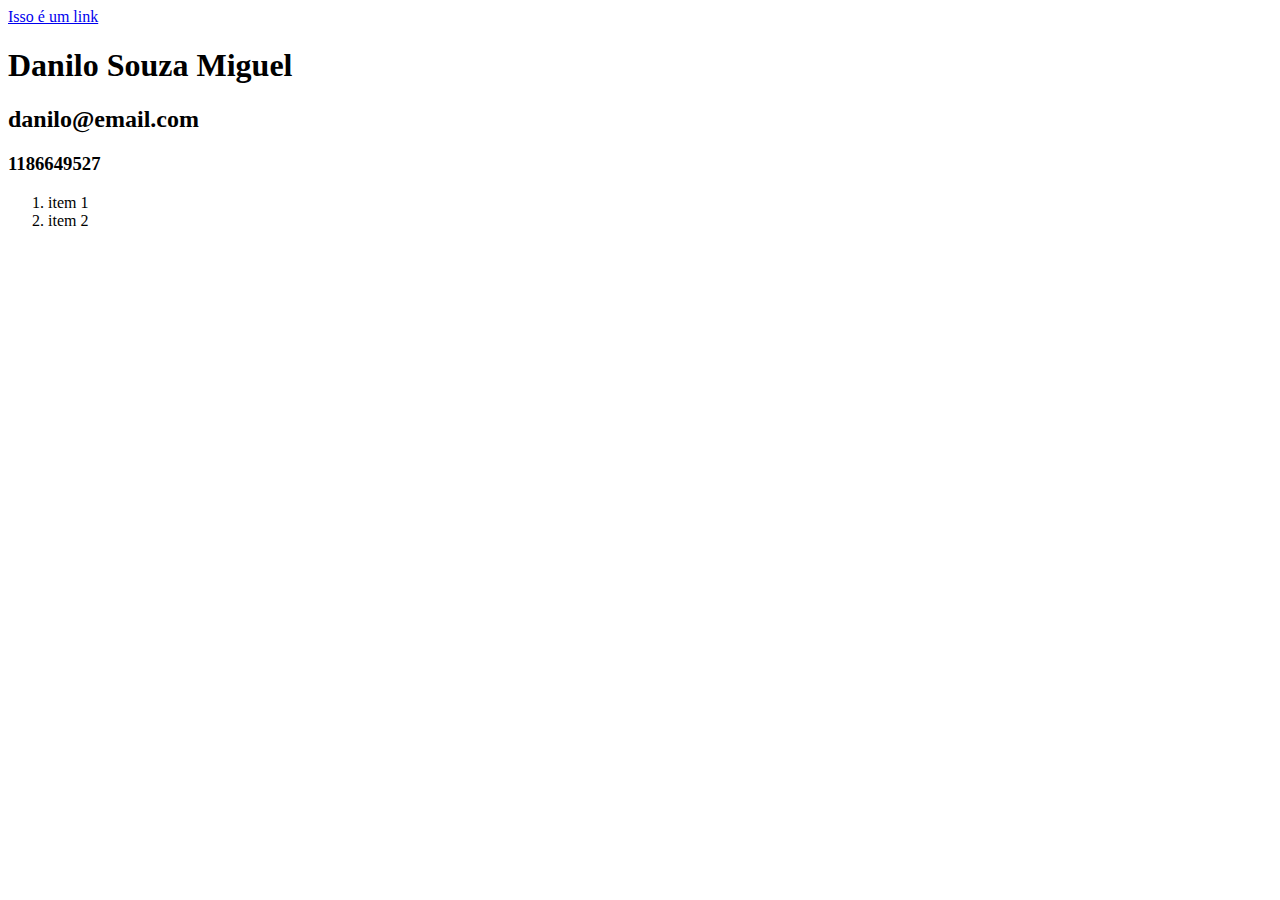
<file: templates/index.html>
<html>
    <head>
        <title> Contatos </title>
    </head>
    <body>
        <a href="https://www.oceanbrasil.com/"> Isso é um link </a> 
        <h1>Danilo Souza Miguel </h1>
        <h2>danilo@email.com </h2> 
        <h3>1186649527</h3>

        <ol>
            <li> item 1</li>
            <li> 
                item 2</li> 
        </ol>
    </body>
</html>
</file>
